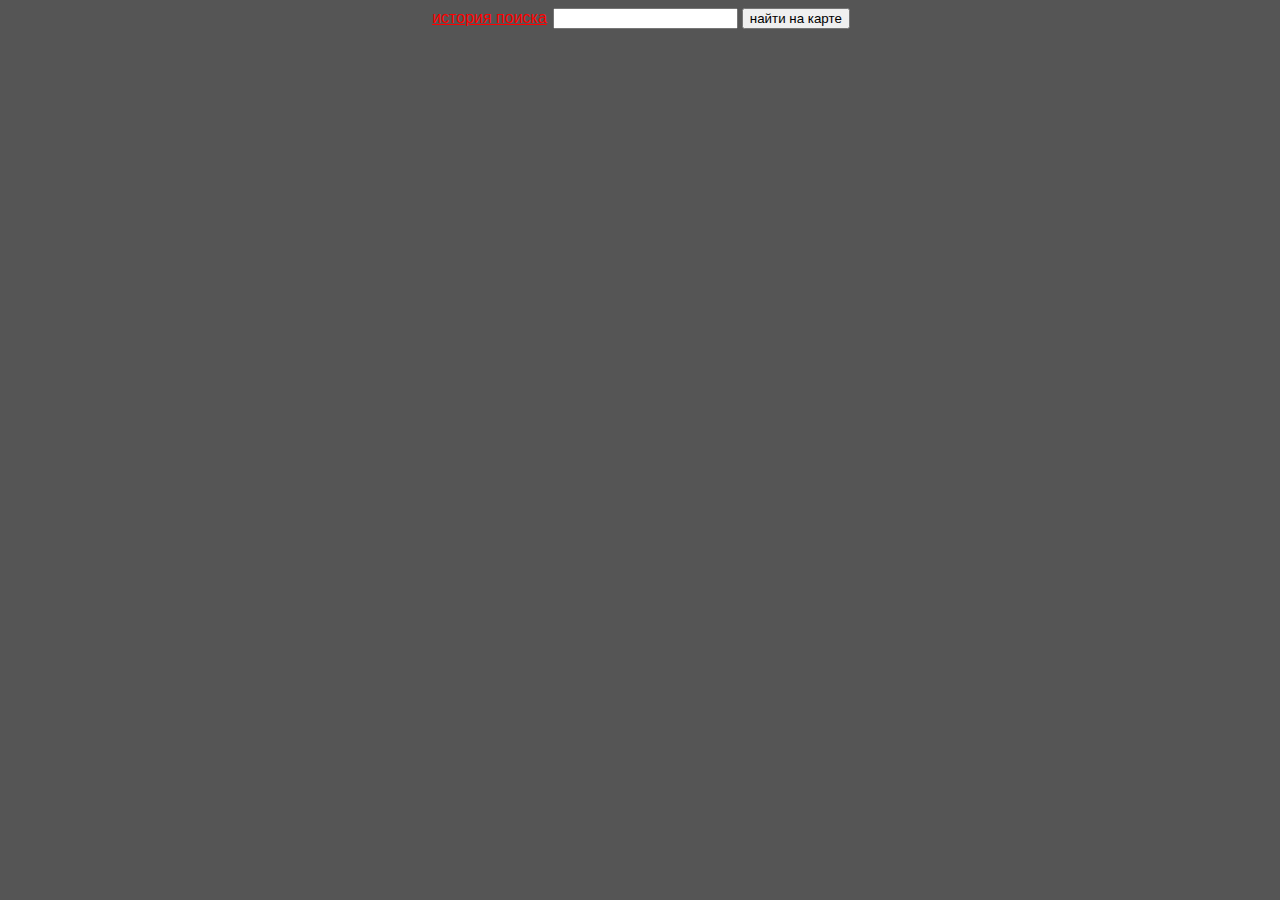
<file: JS_Project/public/index.html>
<!DOCTYPE html>
<html>
<head>
    <title>Icarus Project</title>
    <meta http-equiv="Content-Type" content="text/html; charset=utf-8" />
    <link rel="stylesheet" type="text/css" href="stylesheets/index.css">
</head>
<body>
<a href="sub.html">история поиска</a>
<input id="place" type="text" name="place">
<input id="find" type="button" name="find" value="найти на карте">

<div id="map"></div>


<script defer type="text/javascript" src="https://cdnjs.cloudflare.com/ajax/libs/jquery/3.4.0/jquery.js"></script>
<script defer src="https://api-maps.yandex.ru/2.1/?lang=ru_RU&amp;apikey=002ef74e-4c00-4b69-b734-7bd399dcd828" type="text/javascript"></script>
<script defer type="text/javascript" src="../src/index.js"></script>
</body>

</html>
</file>
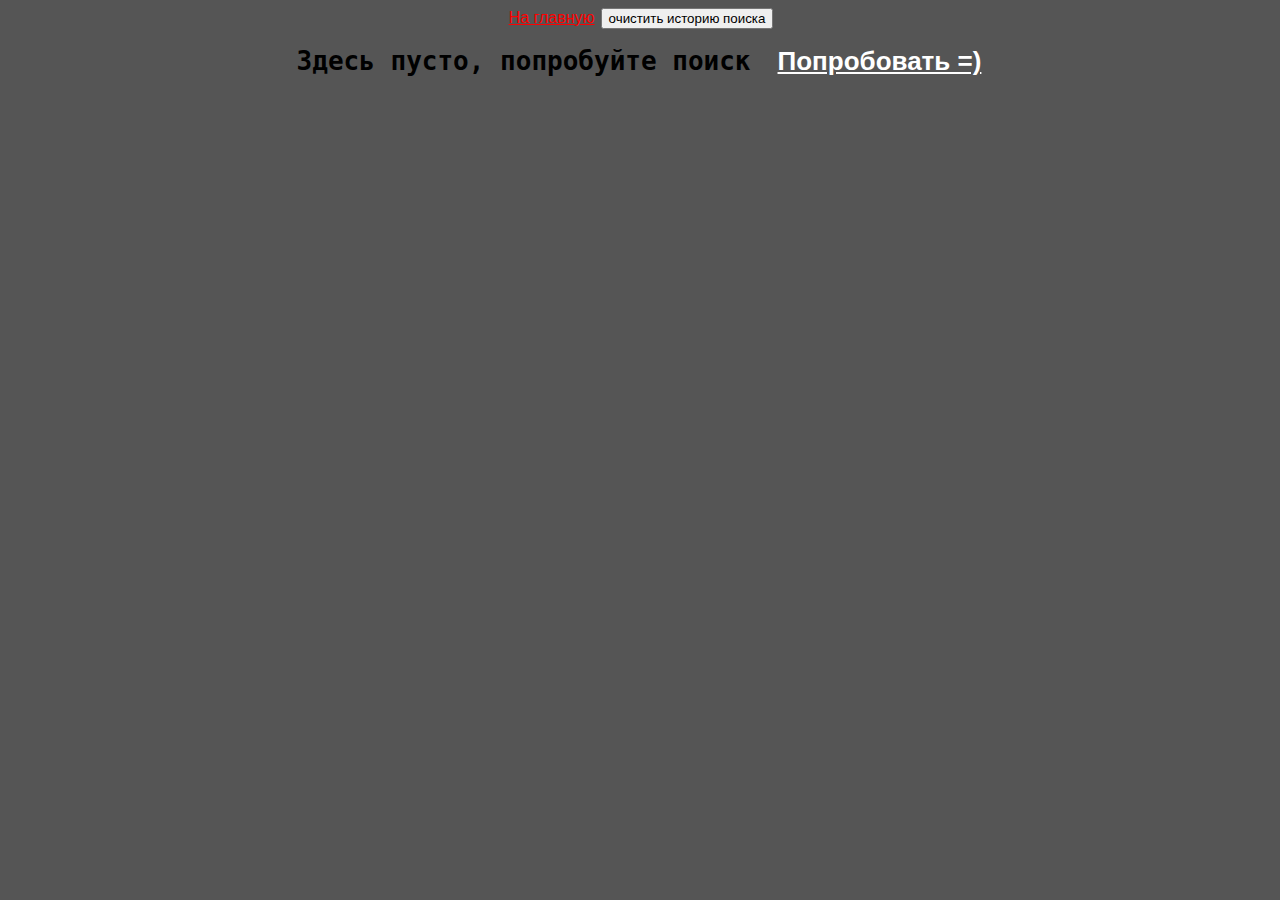
<file: JS_Project/public/sub.html>
<!DOCTYPE html>
<html>
<head>
	<title>история</title>
	<link rel="stylesheet" type="text/css" href="stylesheets/index.css">
</head>
<body>
<a href="index.html">На главную</a>
<button id="historyClear">очистить историю поиска</button>
<script defer type="text/javascript" src="https://cdnjs.cloudflare.com/ajax/libs/jquery/3.4.0/jquery.js"></script>

<script defer type="text/javascript" src="../src/step.js"></script>
</body>
</html>
</file>
<file: JS_Project/public/stylesheets/index.css>
body {
	background-color: #555;
	text-align: center;
}
#map {
  height: 425px;
  width: 60%;
  margin-top: 25px;
  position: fixed;
  left: 18%;
}
ul {
	width: 250px;
	height: 500px;
	position: fixed;
	left: 10%;
	border: 2px solid white;
	border-radius: 6px;
	background-color: black;
}
ul > p {
	color: white;
}
li {
	text-align: left;
	padding-top: 10px;
	font-size: 1.1em;
}
a {
	padding: 2px;
	color: red;
	font-family: arial;
}
h1 {
	font-family: monospace;	
}
h1 > a {
	color: white;
	font-size: 26px;
	margin-left: 25px;
}
</file>
